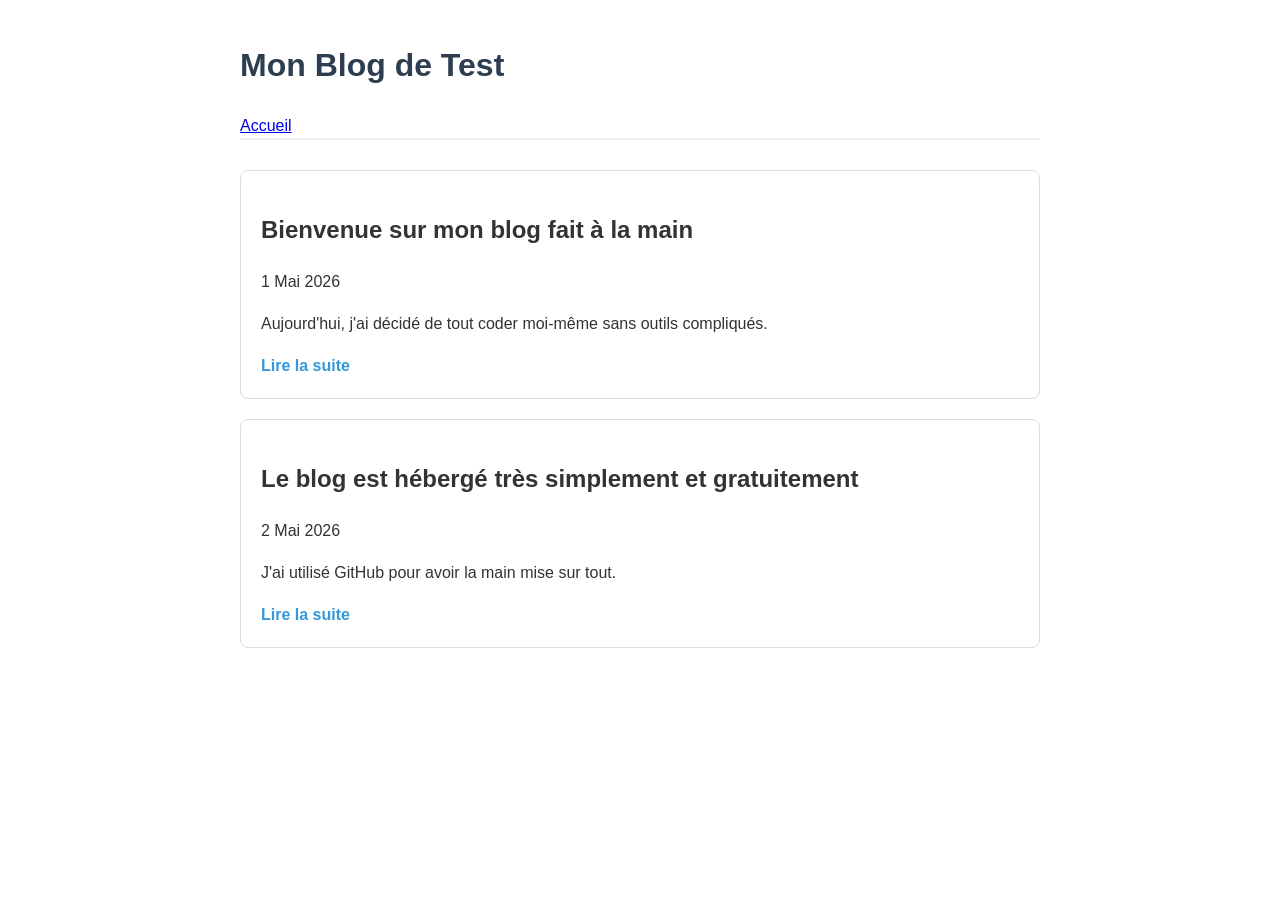
<file: index.html>
<!DOCTYPE html> <!-- Déclare au navigateur qu'il s'agit d'un document HTML5 moderne -->
<html lang="fr"> <!-- Définit la langue (important pour les lecteurs d'écran et le SEO) -->
<head>
    <meta charset="UTF-8"> <!-- Permet d'afficher correctement les accents (é, à, etc.) -->
    <title>Mon Blog Test</title> <!-- Le titre qui s'affiche dans l'onglet du navigateur -->
    <link rel="stylesheet" href="style.css"> <!-- Relie le fichier CSS pour le design -->
</head>
<body>
    <header> <!-- Section d'en-tête du site -->
        <h1>Mon Blog de Test</h1> <!-- Titre principal du site -->
        <nav><a href="index.html">Accueil</a></nav> <!-- Barre de navigation -->
    </header>

    <main id="liste-articles"> <!-- Zone principale. L'ID permet au JS de savoir où écrire -->
        <!-- Ce texte sera effacé dès que le JavaScript aura chargé les vrais articles -->
        <p>Chargement des articles...</p> 
    </main>

    <script src="script.js"></script> <!-- Charge le fichier JS. On le met à la fin pour ne pas ralentir l'affichage -->
</body>
</html>
</file>
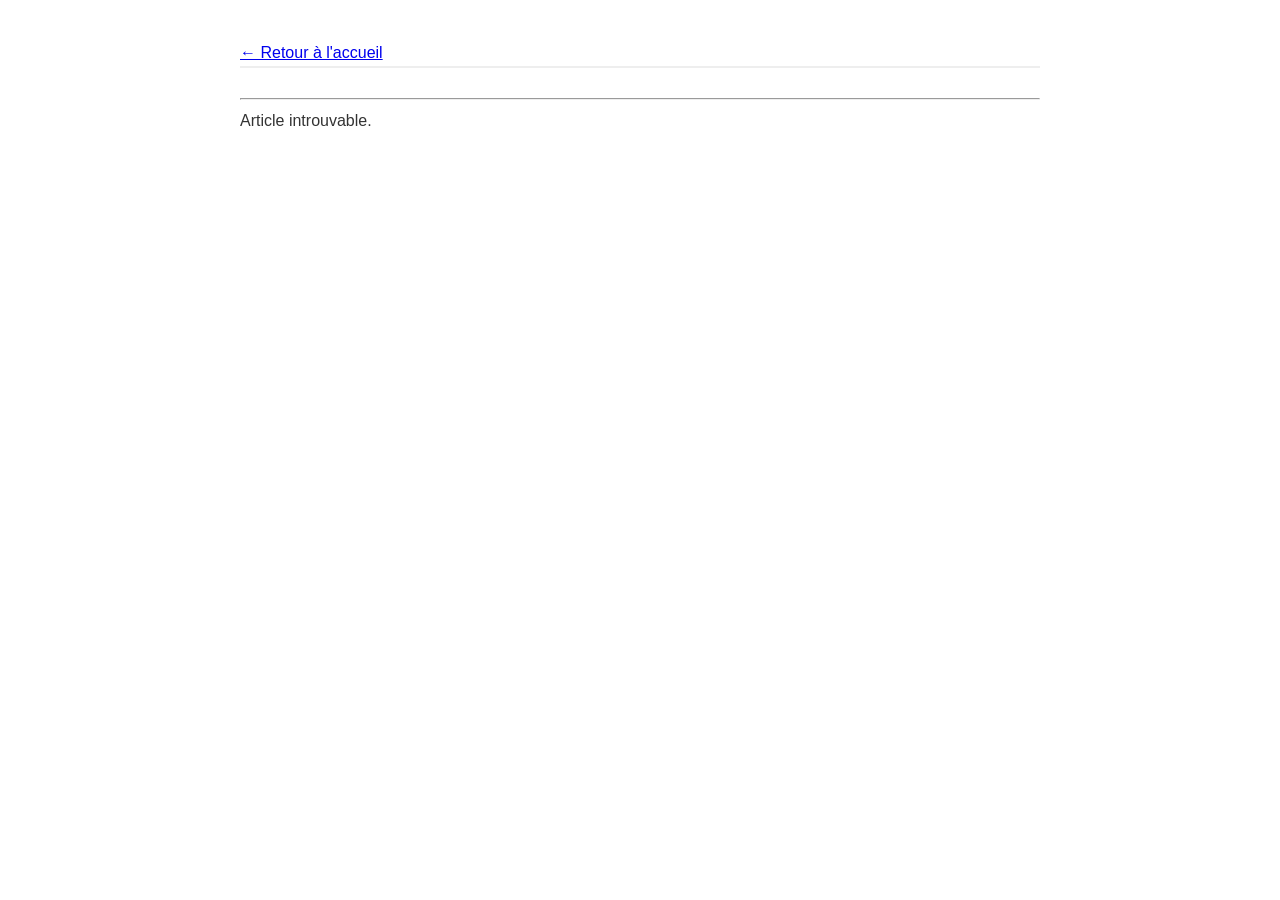
<file: article.html>
<!DOCTYPE html>
<html lang="fr">
<head>
    <meta charset="UTF-8">
    <title>Lecture - Mon Blog</title> <!-- Titre provisoire, le JS le changera avec le titre de l'article -->
    <link rel="stylesheet" href="style.css">
</head>
<body>
    <header>
        <nav><a href="index.html">← Retour à l'accueil</a></nav> <!-- Lien crucial pour l'ergonomie -->
    </header>

    <main>
        <article> <!-- Balise sémantique indiquant que c'est un contenu autonome -->
            <h1 id="art-titre"></h1> <!-- Placeholder vide : le JS va injecter le titre ici -->
            <p><em id="art-date"></em></p> <!-- Placeholder pour la date (en italique) -->
            <hr> <!-- Une ligne horizontale de séparation -->
            <div id="art-contenu"></div> <!-- Placeholder pour le texte complet de l'article -->
        </article>
    </main>

    <script src="script.js"></script> <!-- Le même script JS gère les deux pages -->
</body>
</html>
</file>
<file: style.css>
/* Style global pour tout le document */
body {
    font-family: sans-serif; /* Police sans empattements pour une meilleure lisibilité écran */
    line-height: 1.6; /* Espace entre les lignes pour ne pas fatiguer les yeux */
    max-width: 800px; /* Empêche le texte de s'étaler trop largement (mauvais pour la lecture) */
    margin: 40px auto; /* Centre le contenu horizontalement avec une marge en haut/bas */
    padding: 0 20px; /* Espace de sécurité sur les côtés pour les mobiles */
    color: #333; /* Gris très foncé (mieux que le noir pur pour le contraste) */
}

/* Style du haut de page */
header { 
    border-bottom: 2px solid #eee; /* Petite ligne grise discrète */
    margin-bottom: 30px; /* Espace sous l'en-tête */
}

/* Style des titres */
h1 { color: #2c3e50; } /* Couleur bleu-gris pro */

/* Style du petit bloc d'aperçu sur la page d'accueil */
.article-preview {
    padding: 20px; /* Espace interne au bloc */
    border: 1px solid #ddd; /* Bordure fine */
    border-radius: 8px; /* Coins arrondis */
    margin-bottom: 20px; /* Espace entre deux aperçus */
}

/* Style des liens */
.article-preview a {
    color: #3498db; /* Couleur bleue standard pour les liens */
    text-decoration: none; /* Enlève le soulignement par défaut */
    font-weight: bold; /* Met le lien en gras */
}

/* Action quand on passe la souris sur le lien */
.article-preview a:hover { 
    text-decoration: underline; /* Le soulignement revient au survol (indice visuel) */
}
</file>
